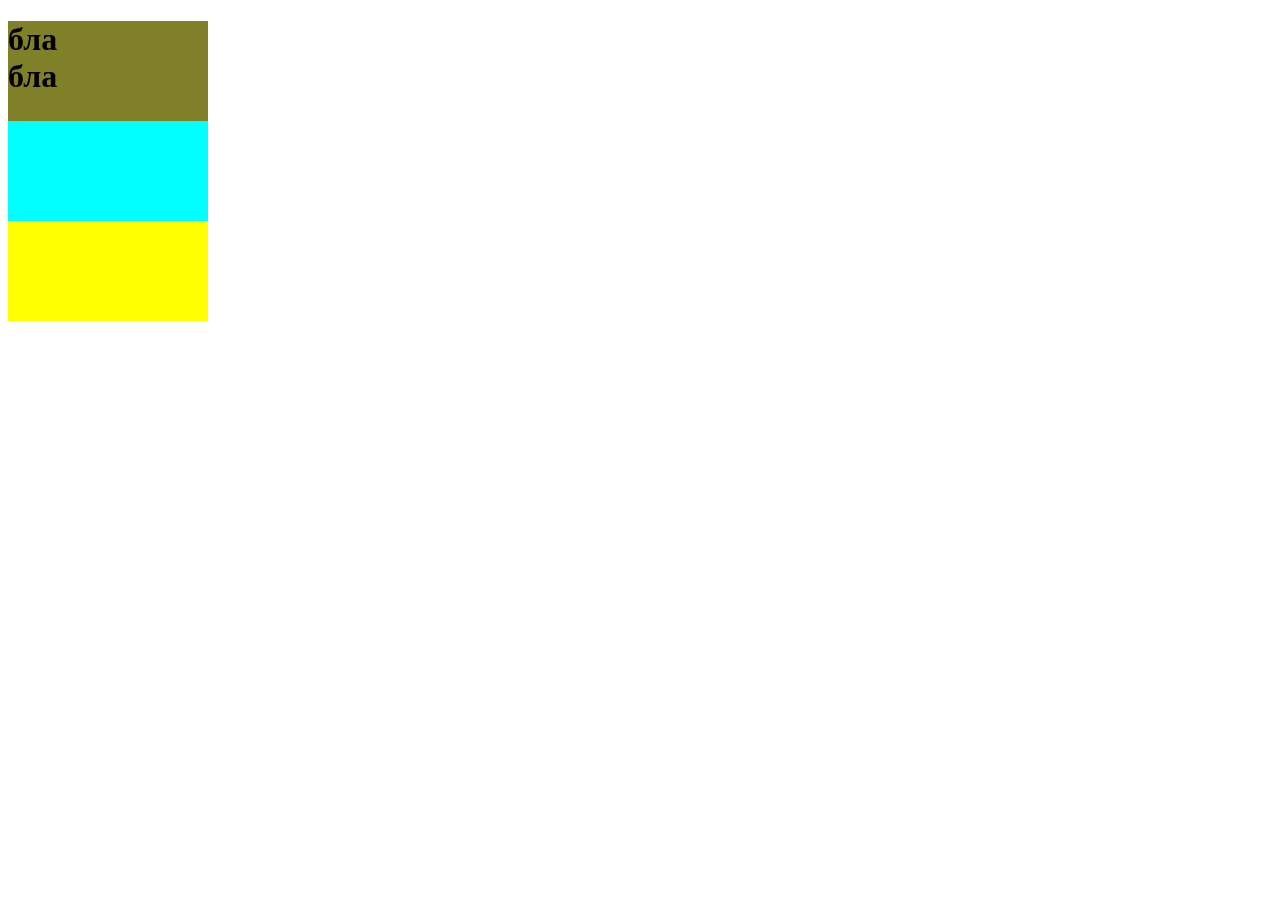
<file: anim.html>
<!DOCTYPE html>
<html lang="en">
<head>
    <meta charset="UTF-8">
    <meta name="viewport" content="width=device-width, initial-scale=1.0">
    <title>Document</title>
    <link rel="stylesheet" href="a.css">
</head>
<body>
    <div class="cx">
        <h1>
            бла <br> бла
        </h1>

    </div>
    <header class="x">
     
    </header>
  
    <footer">
     <div class="vx">

     </div>
    </footer>
</body>
</html>
</file>
<file: a.css>
.x{
    width: 200px;
    height: 100px;
    background-color: aqua;
    animation-name: animation;
    animation-duration: 3s;
    animation-timing-function: ease-out;
    animation-delay: 0s;
    animation-direction: alternate;
    animation-iteration-count: infinite; 
    animation-fill-mode: none;
    animation-play-state: running;
}
@keyframes animation{
    0% {background-color: pink;}

      20% {background-color: rgb(255, 0, 43);}
         
         80% {background-color: rgb(15, 241, 34);}

             100% {background-color: crimson;}
        
}  
.cx{
    width: 200px;
    height: 100px;
    background-color: rgb(128, 128, 41);
    animation-name: a2;
    animation-duration: 3s;
    animation-timing-function: ease-out;
    animation-delay: 0s;
    animation-direction: alternate;
    animation-iteration-count: infinite; 
    animation-fill-mode: none;
    animation-play-state: running;
}
@keyframes a2{
    0% {width: 25px};
      20% {width: 50px;}
         
         80% {width: 100px;}

             100% {width: 200px;}
        
}  
.ax{
       width: 200px;
    height: 100px;
    background-color: rgb(254, 30, 0);
    animation-name: a3;
    animation-duration: 6s;
    animation-timing-function: ease-out;
    animation-delay: 0s;
    animation-direction: alternate;
    animation-iteration-count: infinite; 
    animation-fill-mode: none;
    animation-play-state: running;
}
@keyframes a3{
    0% {border-radius: 8px};
   
      20% {border-radius: 15px;}
         
         80% {border-radius: 30px;}

             100% {border-radius: 60px;}
        
}  
.animation h1{
font-size: 30px;
text-align: left;
color: rgb(155, 5, 5);
animation-name:Move;
animation-duration: 4s;
animation-timing-function: linear;
animation-direction: alternate;
animation-iteration-count: infinite;
}
@keyframes Move{
    from{ 
        padding-right: 0%;
    }
    to{
        padding-right: 100%;
    }
}

.animation h1{
    width: 200px;
    height: 100px;
    background-color: rgb(86, 39, 255);
    animation-name: a4;
    animation-duration: 6s;
    animation-timing-function: ease-out;
    animation-delay: 0s;
    animation-direction: alternate;
    animation-iteration-count: infinite; 
    animation-fill-mode: none;
    animation-play-state: running;
}
@keyframes a4{
 0%{color: bisque;}
 100%{margin-left: 100px;}
}

.vx{
    width: 200px;
    height: 100px;
    background-color: rgb(255, 255, 0);
    animation-name: bv;
    animation-duration: 6s;
    animation-timing-function: ease-out;
    animation-delay: 0s;
    animation-direction: alternate;
    animation-iteration-count: infinite; 
    animation-fill-mode: none;
    animation-play-state: running;
}
@keyframes bv{
0%{background-color: chartreuse;}
100%{margin-left: 200px;}
}
</file>
<file: style1.css>
.x{
    width: 200px;
    height: 100px;
    background-color: aqua;
    animation-name: animation;
    animation-duration: 3s;
    animation-timing-function: ease-out;
    animation-delay: 0s;
    animation-direction: alternate;
    animation-iteration-count: infinite; 
    animation-fill-mode: none;
    animation-play-state: running;
}
@keyframes animation{
    0% {background-color: pink;}

      20% {background-color: rgb(255, 0, 43);}
         
         80% {background-color: rgb(15, 241, 34);}

             100% {background-color: crimson;}
        
}  
.cx{
    width: 200px;
    height: 100px;
    background-color: rgb(128, 128, 41);
    animation-name: a2;
    animation-duration: 3s;
    animation-timing-function: ease-out;
    animation-delay: 0s;
    animation-direction: alternate;
    animation-iteration-count: infinite; 
    animation-fill-mode: none;
    animation-play-state: running;
}
@keyframes a2{
    0% {width: 25px};
      20% {width: 50px;}
         
         80% {width: 100px;}

             100% {width: 200px;}
        
}  
.ax{
       width: 200px;
    height: 100px;
    background-color: rgb(254, 30, 0);
    animation-name: a3;
    animation-duration: 6s;
    animation-timing-function: ease-out;
    animation-delay: 0s;
    animation-direction: alternate;
    animation-iteration-count: infinite; 
    animation-fill-mode: none;
    animation-play-state: running;
}
@keyframes a3{
    0% {border-radius: 8px};
   
      20% {border-radius: 15px;}
         
         80% {border-radius: 30px;}

             100% {border-radius: 60px;}
        
}  
.animation h1{
font-size: 30px;
text-align: left;
color: rgb(155, 5, 5);
animation-name:Move;
animation-duration: 4s;
animation-timing-function: linear;
animation-direction: alternate;
animation-iteration-count: infinite;
}
@keyframes Move{
    from{ 
        padding-right: 0%;
    }
    to{
        padding-right: 100%;
    }
}

.animation h1{
    width: 200px;
    height: 100px;
    background-color: rgb(86, 39, 255);
    animation-name: a4;
    animation-duration: 6s;
    animation-timing-function: ease-out;
    animation-delay: 0s;
    animation-direction: alternate;
    animation-iteration-count: infinite; 
    animation-fill-mode: none;
    animation-play-state: running;
}
@keyframes a4{
 0%{color: bisque;}
 100%{margin-left: 100px;}
}

.vx{
    width: 200px;
    height: 100px;
    background-color: rgb(255, 255, 0);
    animation-name: bv;
    animation-duration: 6s;
    animation-timing-function: ease-out;
    animation-delay: 0s;
    animation-direction: alternate;
    animation-iteration-count: infinite; 
    animation-fill-mode: none;
    animation-play-state: running;
}
@keyframes bv{
0%{background-color: chartreuse;}
100%{margin-left: 200px;}
}
</file>
